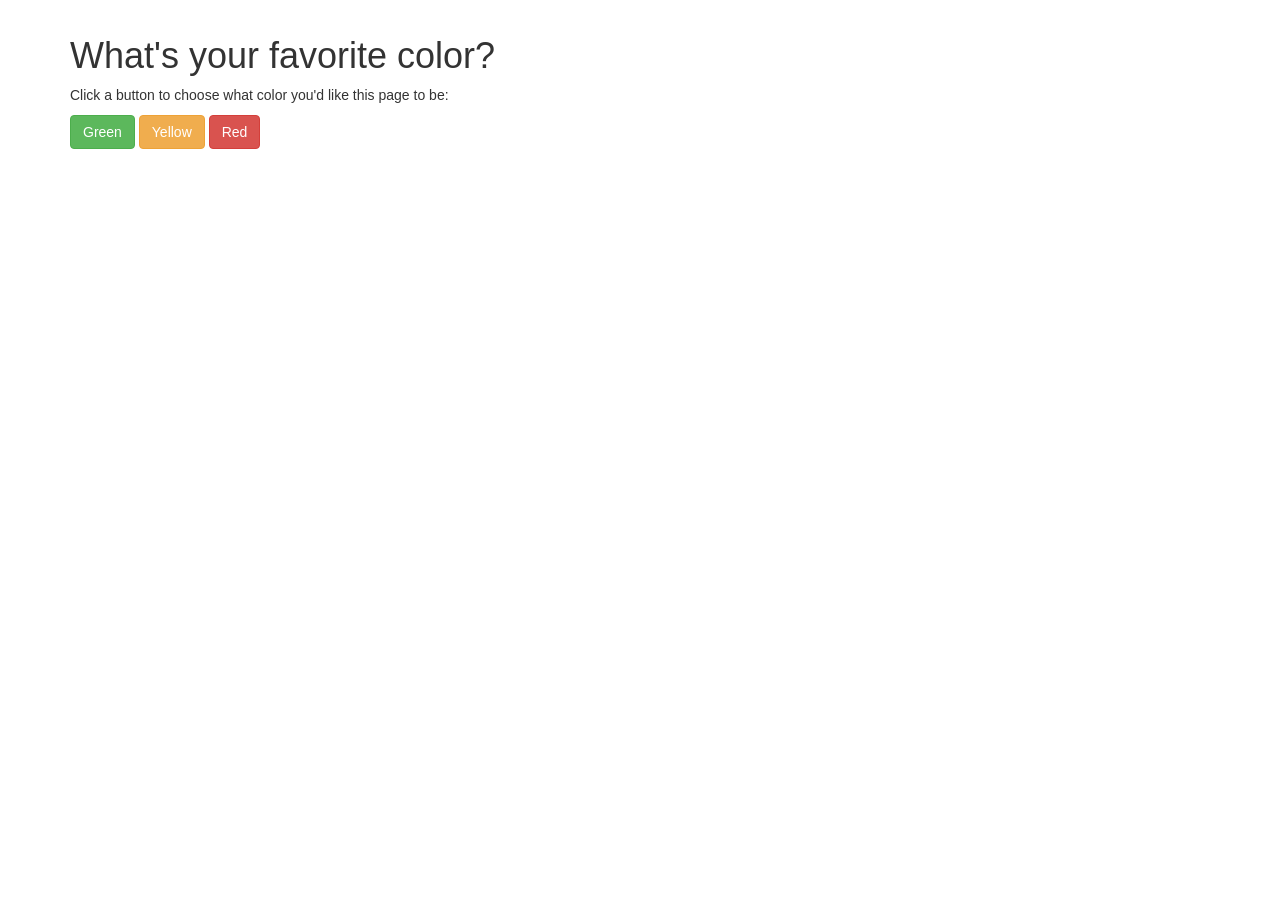
<file: index.html>
<!DOCTYPE html>
<html>
  <head>
    <link href="css/bootstrap.css" rel="stylesheet" type="text/css">
    <link href="css/styles.css" rel="stylesheet" type="text/css">
    <script src="js/jquery-3.2.1.js"></script>
    <script src="js/scripts.js"></script>
    <title>Colors</title>
  </head>
  <body>
    <div class="container">
      <h1>What's your favorite color?</h1>
      <p>Click a button to choose what color you'd like this page to be:</p>

      <button class="btn btn-success" id="green">Green</button>
      <button class="btn btn-warning" id="yellow">Yellow</button>
      <button class="btn btn-danger" id="red">Red</button>
    </div>
  </body>
</html>
</file>
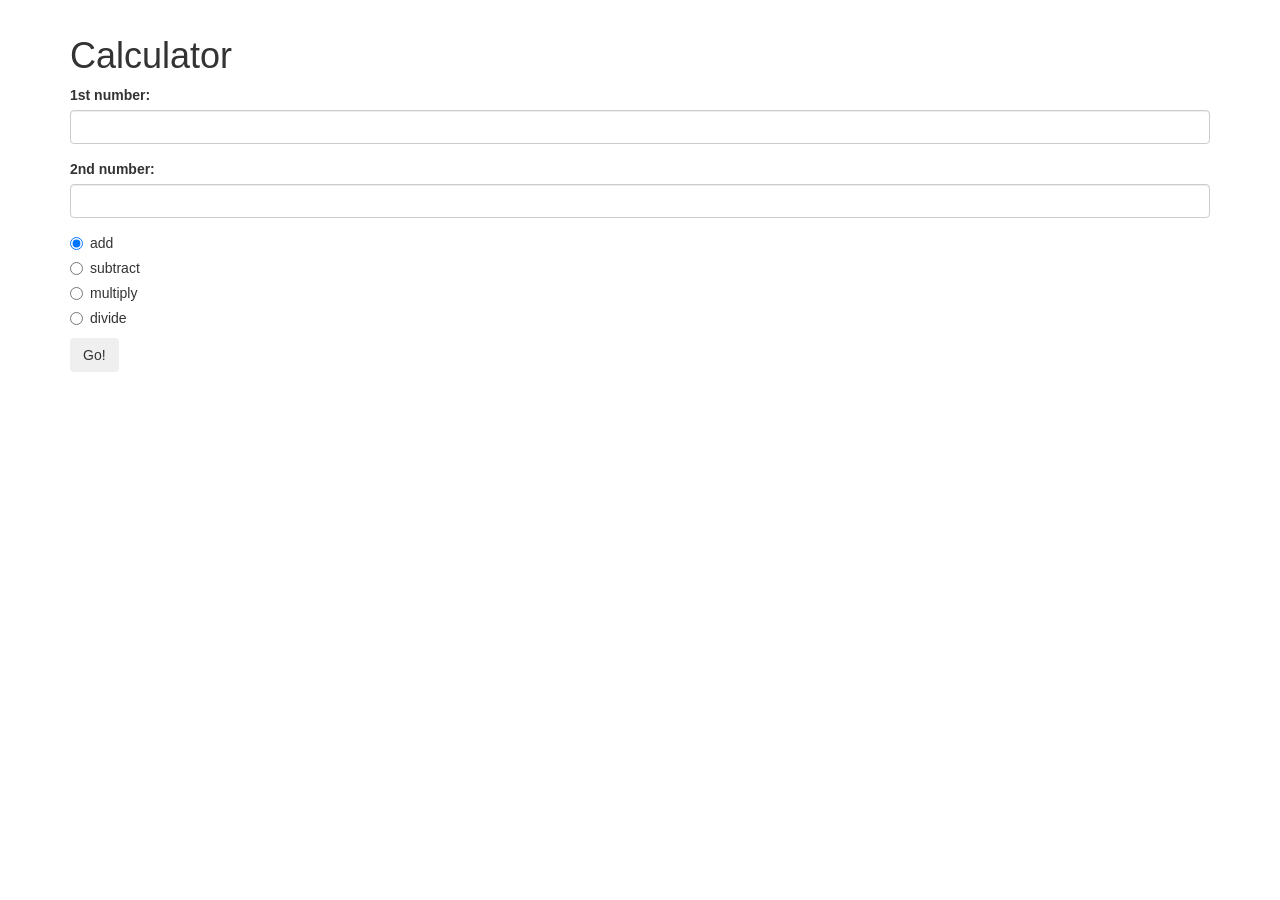
<file: calculator.html>
<!DOCTYPE html>
<html>
  <head>
    <title>Calculator</title>
    <link href="css/bootstrap.css" rel="stylesheet" type="text/css">
    <link href="css/styles.css" rel="stylesheet" type="text/css">
    <script src="js/jquery-3.2.1.js"></script>
    <script src="js/scripts.js"></script>
  </head>
  <body>
    <div class="container">
      <h1>Calculator</h1>
      <form id="calculator">
        <div class="form-group">
          <label for="input1">1st number:</label>
          <input id="input1" class="form-control" type="text">
        </div>
        <div class="form-group">
          <label for="input2">2nd number:</label>
          <input id="input2" class="form-control" type="text">
        </div>
        <div class="radio">
          <label>
            <input type="radio" name="operator" value="add" checked>
            add
          </label>
        </div>
        <div class="radio">
          <label>
            <input type="radio" name="operator" value="subtract">
            subtract
          </label>
        </div>
        <div class="radio">
          <label>
            <input type="radio" name="operator" value="multiply">
            multiply
          </label>
        </div>
        <div class="radio">
          <label>
            <input type="radio" name="operator" value="divide">
            divide
          </label>
        </div>
        <button type="submit" class="btn">Go!</button>
      </form>
      <div> <h1 id="output"></h1>

      </div>
    </div>
  </body>
</html>
</file>
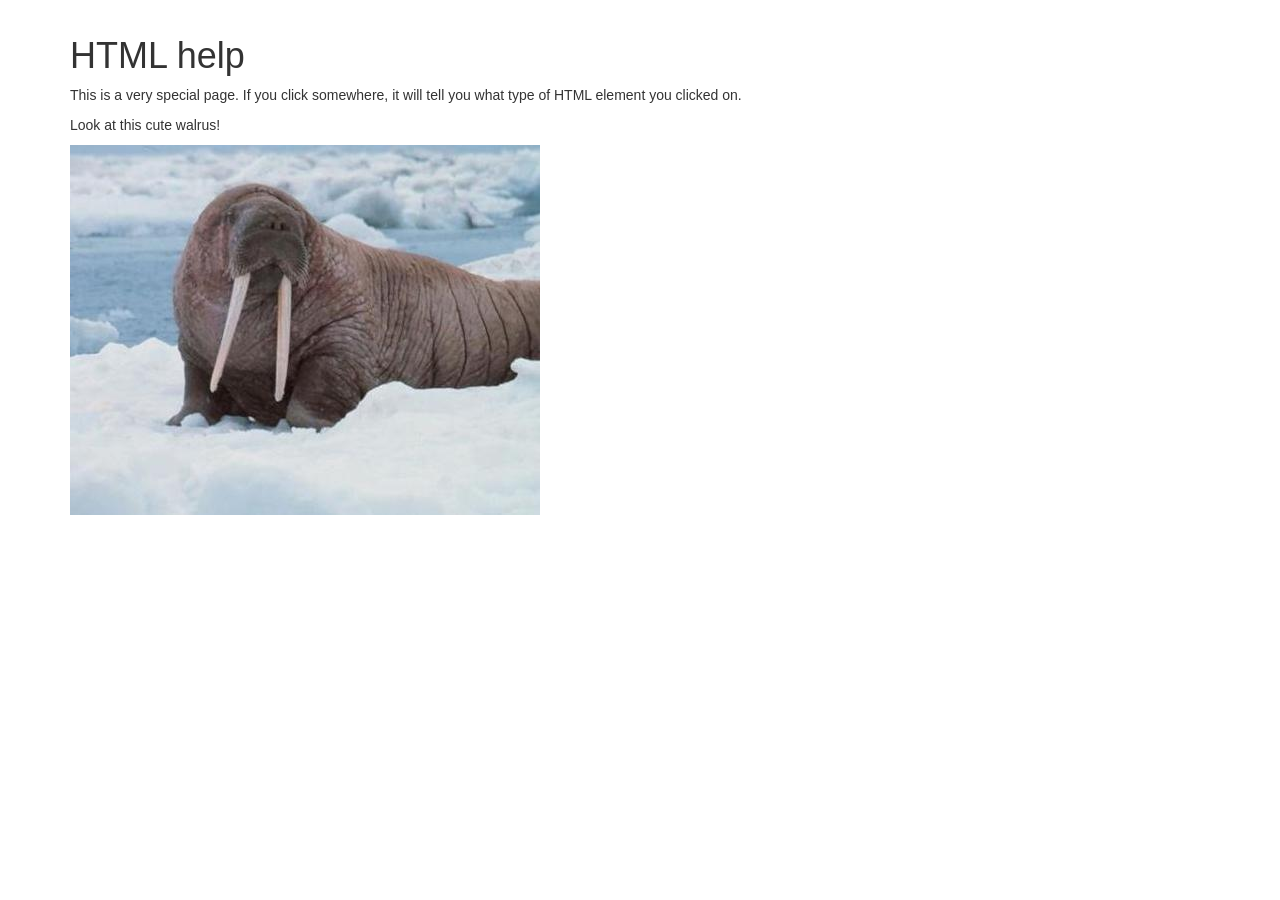
<file: clicky.html>
<!DOCTYPE html>
<html>
  <head>
    <link href="css/bootstrap.css" rel="stylesheet" type="text/css">
    <link href="css/styles.css" rel="stylesheet" type="text/css">
    <title>HTML help</title>
  </head>
  <body>
    <div class="container">
      <h1>HTML help</h1>

      <p>This is a very special page. If you click somewhere, it will tell you what type of HTML element you clicked on.</p>

      <p>Look at this cute walrus!</p>
      <img src="img/walrus.jpg">
    </div>

    <script src="js/jquery-3.2.1.js"></script>
    <script src="js/scripts.js"></script>
  </body>
</html>
</file>
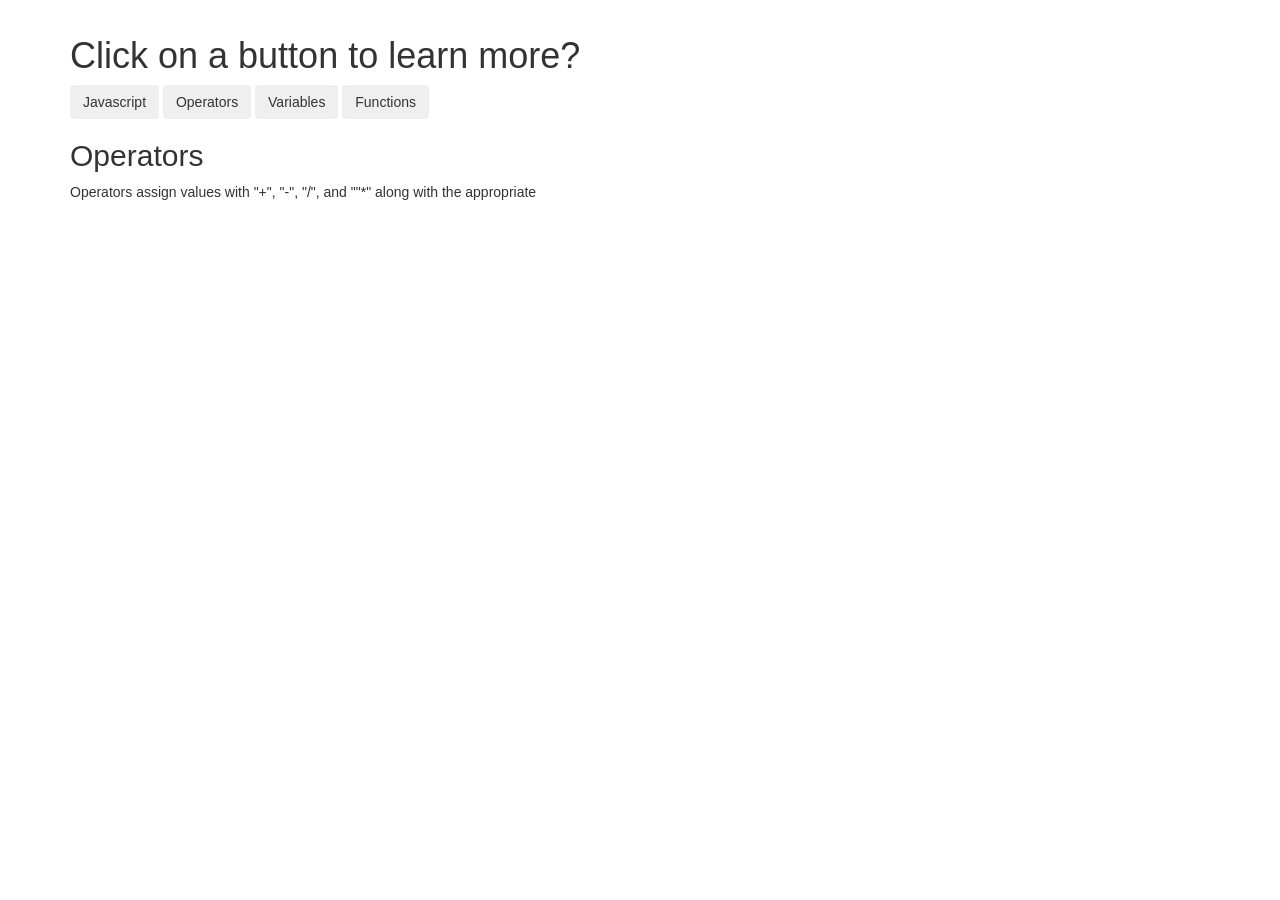
<file: flashcards.html>
<!DOCTYPE html>
<html>
  <head>
    <link href="css/bootstrap.css" rel="stylesheet" type="text/css">
    <link href="css/styles.css" rel="stylesheet" type="text/css">
    <script src="js/jquery-3.2.1.js"></script>
    <script src="js/scripts.js"></script>
    <title>Javascript flashcards</title>

  </head>
  <body>
    <div class="container">
      <h1>Click on a button to learn more?</h1>

      <button class="btn btn-javascript" id="btnjavascript">Javascript</button>
      <button class="btn btn-operators" id="btnoperators">Operators</button>
      <button class="btn btn-variables" id="btnvariables">Variables</button>
      <button class="btn btn-functions" id="btnfunctions">Functions</button>

      <div class="javascript">
          <h2>Javascript</h2>
          <p>Javascript <stringtest> created in 1995 to help programmers design webpages.  <p>
      </div>

      <div class="operators">
          <h2>Operators</h2>
          <p>Operators assign values with "+", "-", "/", and ""*" along with the appropriate
      </div>


    </div>
  </body>
</html>
</file>
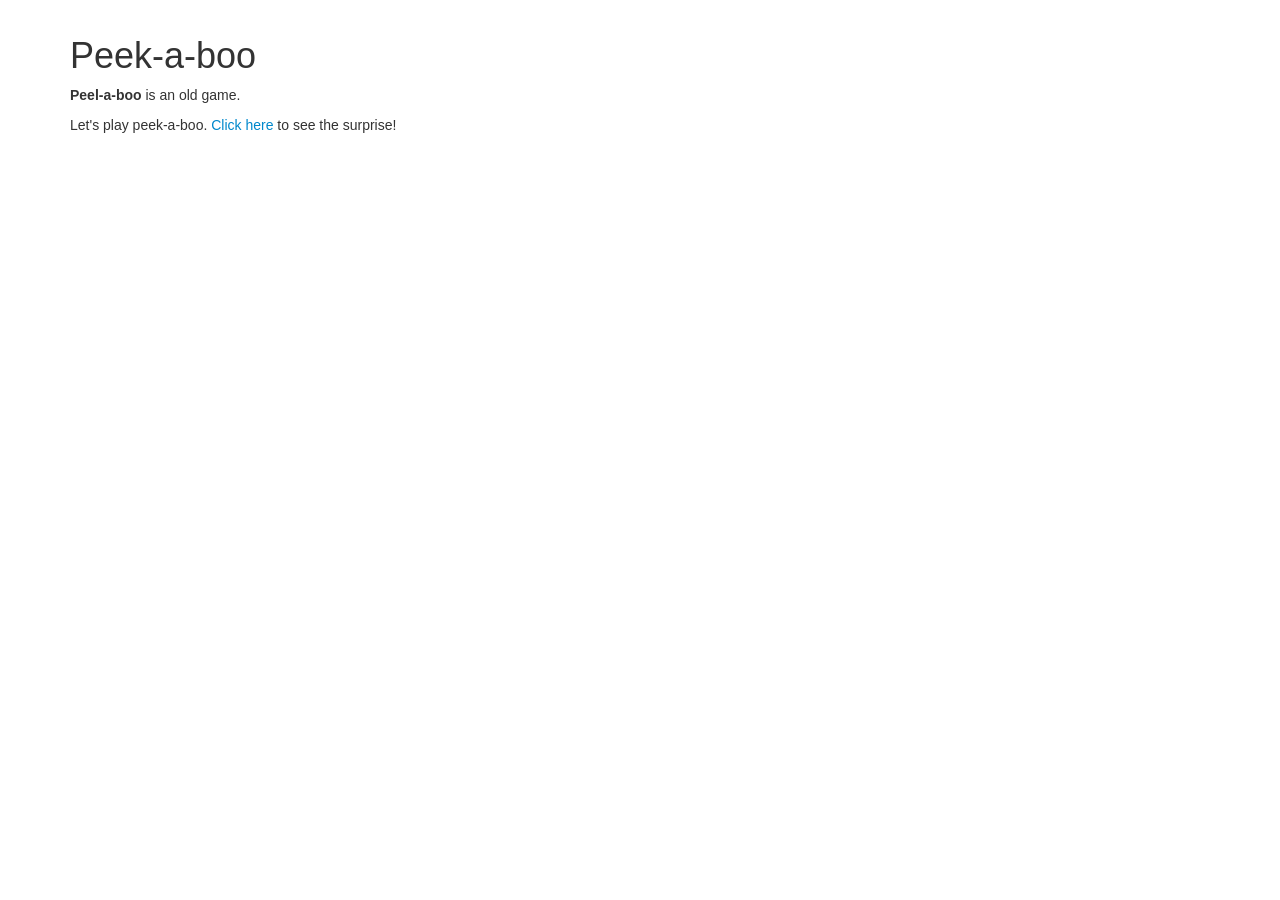
<file: peek-a-boo.html>
<!DOCTYPE html>
<html>
  <head>
    <link href="css/bootstrap.css" rel="stylesheet" type="text/css">
    <link href="css/styles.css" rel="stylesheet" type="text/css">
    <script src="js/jquery-3.2.1.js"></script>
    <script src="js/scripts.js"></script>
    <title>Peek-a-boo</title>
  </head>
  <body>
    <div class="container">
      <h1>Peek-a-boo</h1>
      <p><strong>Peel-a-boo</strong> is an old game.</p>

      <div class="walrus-hidden">
        <p>Let's play peek-a-boo. <span class="clickable">Click here</span> to see the surprise!</p>
      </div>

      <div class="walrus-showing">
        <p>What a cute walrus! <span class="clickable">Click here</span> to hide her again.</p>
        <img src="img/walrus.jpg">
      </div>

      <div class="warning">
        <p>Note: these photos were borrowed from a different website.</p>
      </div>
    </div>
  </body>
</html>
</file>
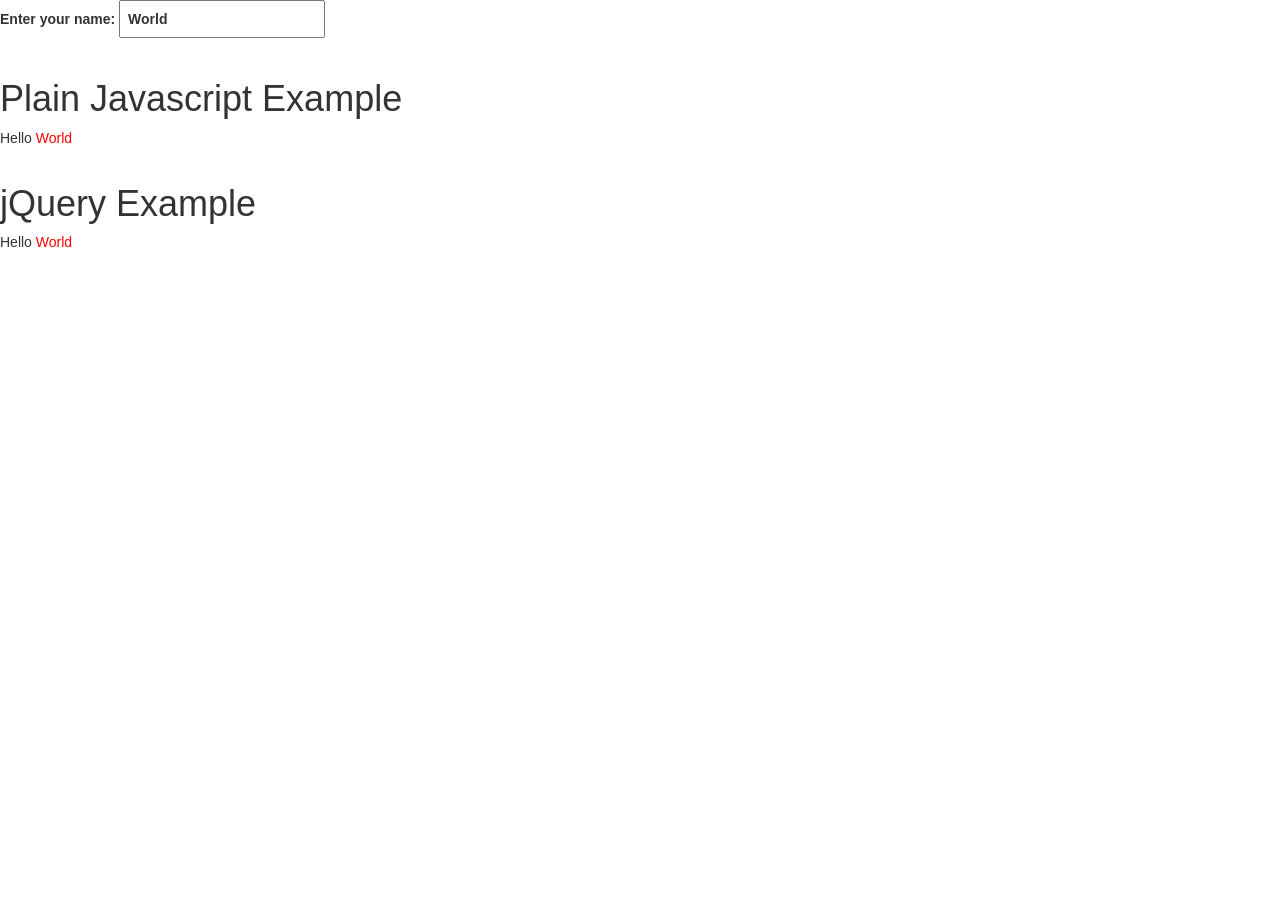
<file: prompt.html>
<!DOCTYPE html>
<html>
  <head>
    <link href="css/bootstrap.css" rel="stylesheet" type="text/css">
    <link href="css/styles.css" rel="stylesheet" type="text/css">
    <script src="js/jquery-3.2.1.js"></script>
    <script src="js/scripts.js"></script>
    <meta name="viewport" content="width=device-width">
    <title>Setting HTML content example</title>
  </head>
  <body>
    <!-- This <input> field is where I'm getting the name from -->
    <label>Enter your name: <input class="name" type="text" value="World"/></label>

    <!-- Plain Javascript Example -->
    <h1>Plain Javascript Example</h1>Hello <span class="jsValue">World</span>

    <!-- jQuery Example -->
    <h1>jQuery Example</h1>Hello <span class="jqValue">World</span>
  </body>
</html>
</file>
<file: css/styles.css>
/* For prompt.html */

html {
  font-family: sans-serif;
  font-size: 16px;
}

h1 {
  margin: 1em 0 0.25em 0;
}

input[type=text] {
  padding: 0.5em;
}

.jsValue, .jqValue {
  color: red;
}

/* For flashcards and clicky */

.javascript {
  display: none;
}

.green-background {
  background-color: green;
}

.yellow-background {
  background-color: yellow;
}



.red-background {
  background-color: red;
}

.walrus-showing {
  display: none;
}

.warning {
  display: none;
}

.clickable {
  cursor: pointer;
  color: #0088cc;
}

.clickable:hover {
  text-decoration: underline;
}
</file>
